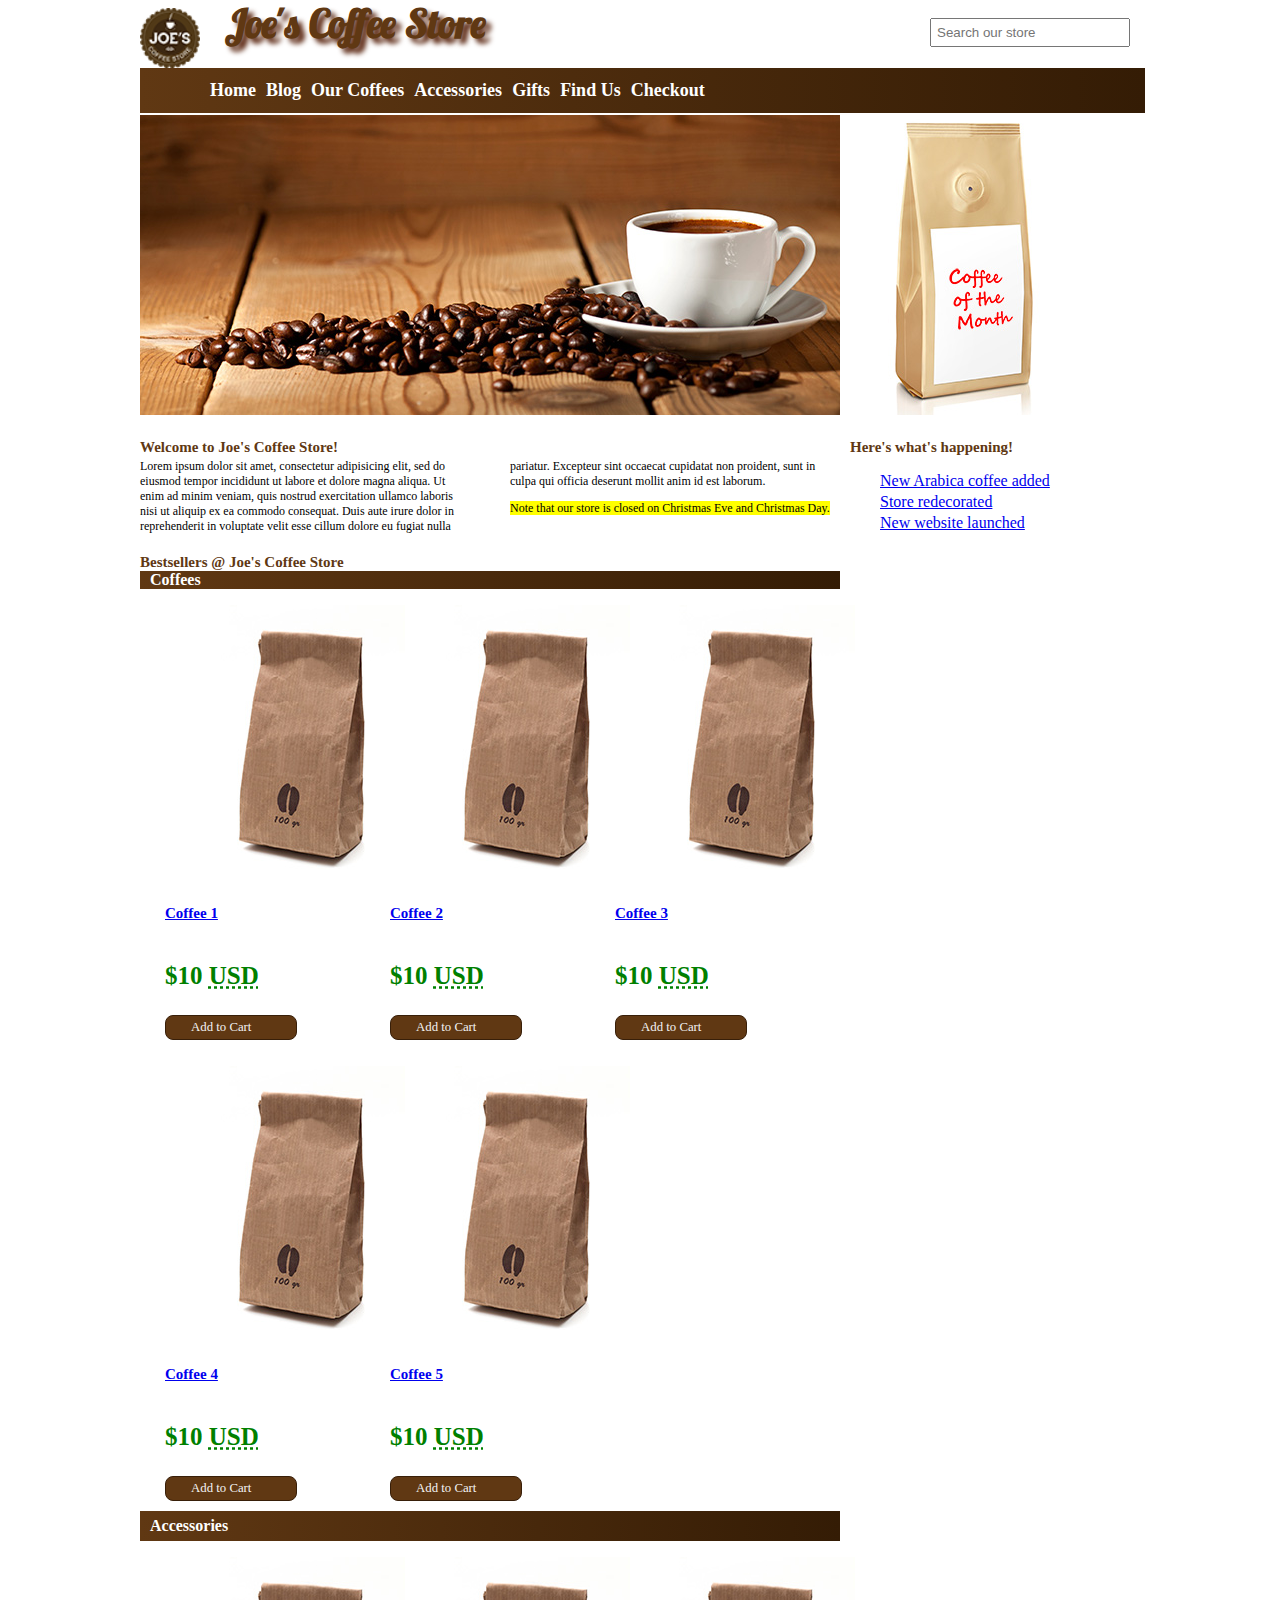
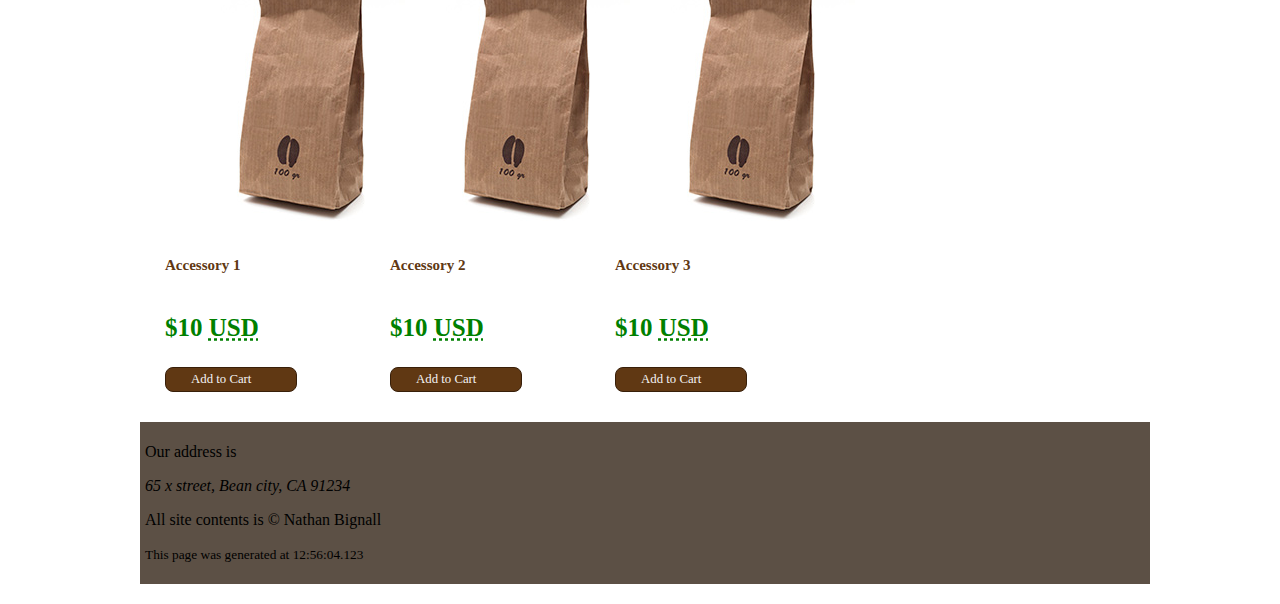
<file: index.html>
<!DOCTYPE html>
<html lang="en">
<head>
  <meta charset="utf-8" />
  <title>Joe's Coffee Store</title>
  <link href="css/layout.css" rel="stylesheet" />
</head>
<body>
  <header id="mainHeader">
    <div>
      <a class="headerlogo" href="index.html">
        <img src="images/logo.png" alt="Joe's Coffee Store logo" />
      </a>
      <span id="headername">Joe's Coffee Store</span>
      <input type="search" class="searchbox" placeholder="Search our store" />
    </div>
    <nav class="backgroundgradient">
      <ul>
        <li><a class="navlink" href="index.html">Home</a></li>
        <li><a class="navlink" href="blog.html">Blog</a></li>
        <li><a class="navlink" href="allcoffees.html">Our Coffees</a></li>
        <li><a class="navlink" href="accessories.html">Accessories</a></li>
        <li><a class="navlink" href="gifts.html">Gifts</a></li>
        <li><a class="navlink" href="findus.html">Find Us</a></li>
        <li><a class="navlink" href="checkout.html">Checkout</a></li>
      </ul>
    </nav>
  </header>
  <main>
    <div id="welcomeimage">
      <img src="images/coffeeheader.jpg" alt="Welcome image" />
    </div>
    <div id="coffeeofthemonth">
      <img src="images/cotm.jpg" alt="Coffee of the month"/>
    </div>
    <section id="welcometext">
      <header>Welcome to Joe's Coffee Store!</header>
      <div id="welcomepara">
        <span>Lorem ipsum dolor sit amet, consectetur adipisicing elit, sed do eiusmod tempor incididunt ut labore et dolore magna aliqua. Ut enim ad minim veniam, quis nostrud exercitation ullamco laboris nisi ut aliquip ex ea commodo consequat. Duis aute irure dolor in reprehenderit in voluptate velit esse cillum dolore eu fugiat nulla pariatur. Excepteur sint occaecat cupidatat non proident, sunt in culpa qui officia deserunt mollit anim id est laborum.
          <p><mark>Note that our store is closed on Christmas Eve and Christmas Day.</mark></p>
        </span>
      </div>
    </section>
    <aside id="events">
      <header>
        Here's what's happening!
      </header>
      <ul>
        <li>
          <a href="#">New Arabica coffee added</a>
        </li>
        <li>
          <a href="#">Store redecorated</a>
        </li>
        <li>
          <a href="#">New website launched</a>
        </li>
      </ul>
    </aside>
    <section id="bestsellers">
      <header>
        Bestsellers @ Joe's Coffee Store
      </header>
      <section class="coffeebestsellers">
        <header class="backgroundgradient">
          Coffees
        </header>
        <article class="productarticle">
          <figure>
            <img class="productarcticlethumbnail" src="images/coffee1.jpg" />
          </figure>
          <header>
            <span class="productarticlename"><a href="coffeedetails.html">Coffee 1</a></span>
          </header>
          <p class="productarticleprice">$10 <abbr title="United States Dollar">USD</abbr></p>
          <div class="addtocartbutton">
            Add to Cart
          </div>
        </article>
        <article class="productarticle">
          <figure>
            <img class="productarcticlethumbnail" src="images/coffee1.jpg" />
          </figure>
          <header>
            <span class="productarticlename"><a href="coffeedetails.html">Coffee 2</a></span>
          </header>
          <p class="productarticleprice">$10 <abbr title="United States Dollar">USD</abbr></p>
          <div class="addtocartbutton">
            Add to Cart
          </div>
        </article>
        <article class="productarticle">
          <figure>
            <img class="productarcticlethumbnail" src="images/coffee1.jpg" />
          </figure>
          <header>
            <span class="productarticlename"><a href="coffeedetails.html">Coffee 3</a></span>
          </header>
          <p class="productarticleprice">$10 <abbr title="United States Dollar">USD</abbr></p>
          <div class="addtocartbutton">
            Add to Cart
          </div>
        </article>
        <article class="productarticle">
          <figure>
            <img class="productarcticlethumbnail" src="images/coffee1.jpg" />
          </figure>
          <header>
            <span class="productarticlename"><a href="coffeedetails.html">Coffee 4</a></span>
          </header>
          <p class="productarticleprice">$10 <abbr title="United States Dollar">USD</abbr></p>
          <div class="addtocartbutton">
            Add to Cart
          </div>
        </article>
        <article class="productarticle">
          <figure>
            <img class="productarcticlethumbnail" src="images/coffee1.jpg" />
          </figure>
          <header>
            <span class="productarticlename"><a href="coffeedetails.html">Coffee 5</a></span>
          </header>
          <p class="productarticleprice">$10 <abbr title="United States Dollar">USD</abbr></p>
          <div class="addtocartbutton">
            Add to Cart
          </div>
        </article>
      </section>
      <section class="accessoriesbestsellers">
        <header class="backgroundgradient">
          Accessories
        </header>
        <article class="productarticle">
          <figure>
            <img class="productarcticlethumbnail" src="images/coffee1.jpg" />
          </figure>
          <header>
            <span class="productarticlename">Accessory 1</span>
          </header>
          <p class="productarticleprice">$10 <abbr title="United States Dollar">USD</abbr></p>
          <div class="addtocartbutton">
            Add to Cart
          </div>
        </article>
        <article class="productarticle">
          <figure>
            <img class="productarcticlethumbnail" src="images/coffee1.jpg" />
          </figure>
          <header>
            <span class="productarticlename">Accessory 2</span>
          </header>
          <p class="productarticleprice">$10 <abbr title="United States Dollar">USD</abbr></p>
          <div class="addtocartbutton">
            Add to Cart
          </div>
        </article>
        <article class="productarticle">
          <figure>
            <img class="productarcticlethumbnail" src="images/coffee1.jpg" />
          </figure>
          <header>
            <span class="productarticlename">Accessory 3</span>
          </header>
          <p class="productarticleprice">$10 <abbr title="United States Dollar">USD</abbr></p>
          <div class="addtocartbutton">
            Add to Cart
          </div>
        </article>
      </section>
    </section>
  </main>
  <footer>
    <p>Our address is <address>65 x street, Bean city, CA 91234</address></p>
    <p class="textcontent">All site contents is &copy Nathan Bignall</p>
    <p><small>This page was generated at <time>12:56:04.123</time></small></p>
  </footer>
  <script src="scripts\draganddrop.js"></script>

</body>
</html>
</file>
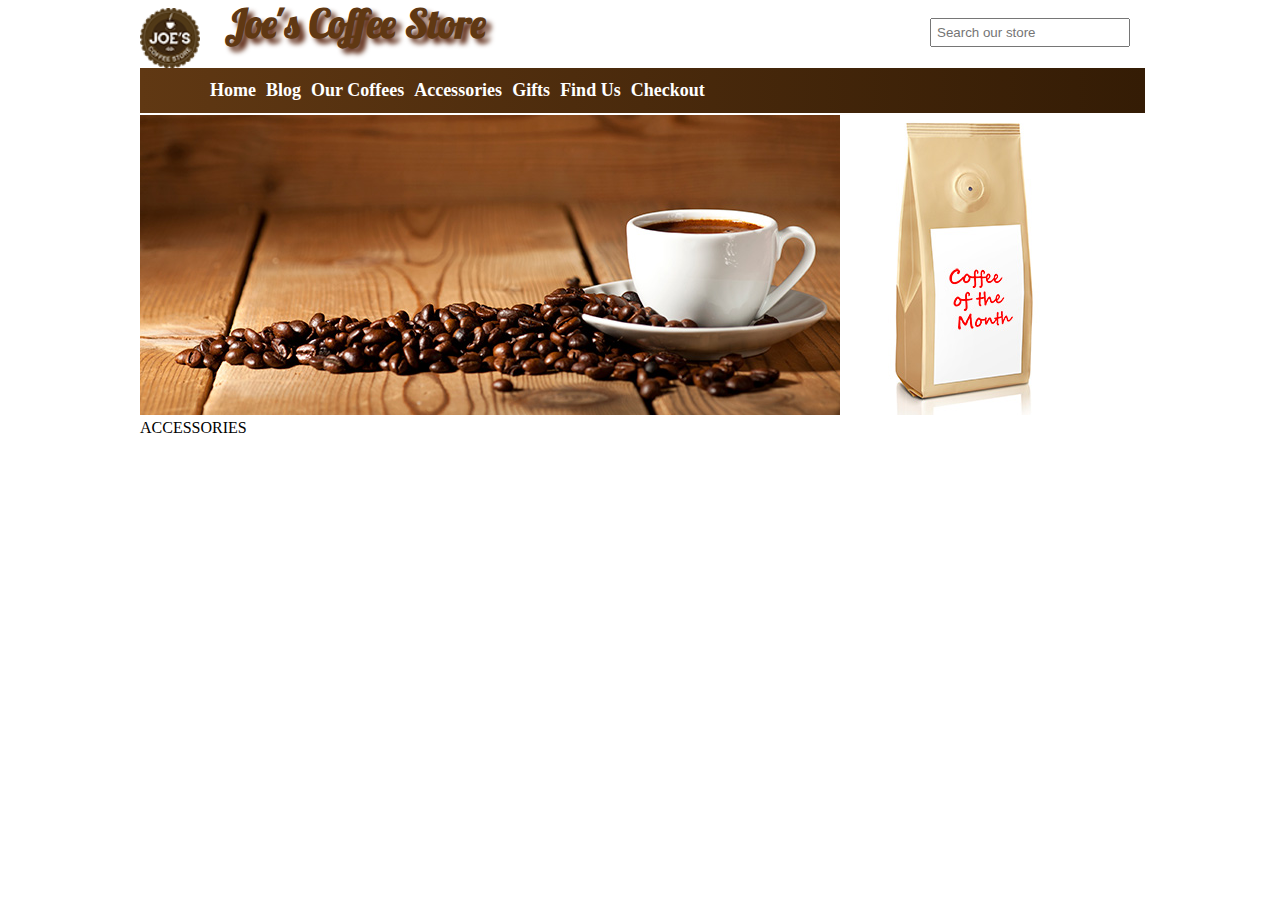
<file: accessories.html>
<!DOCTYPE html>
<html lang="en">
<head>
  <meta charset="utf-8" />
  <title>Joe's Coffee Store</title>
  <link href="css/layout.css" rel="stylesheet" />
</head>
<body>
  <header id="mainHeader">
    <div>
      <a class="headerlogo" href="index.html">
        <img src="images/logo.png" alt="Joe's Coffee Store logo" />
      </a>
      <span id="headername">Joe's Coffee Store</span>
      <input type="search" class="searchbox" placeholder="Search our store" />
    </div>
    <nav class="backgroundgradient">
      <ul>
        <li><a class="navlink" href="index.html">Home</a></li>
        <li><a class="navlink" href="blog.html">Blog</a></li>
        <li><a class="navlink" href="allcoffees.html">Our Coffees</a></li>
        <li><a class="navlink" href="accessories.html">Accessories</a></li>
        <li><a class="navlink" href="gifts.html">Gifts</a></li>
        <li><a class="navlink" href="findus.html">Find Us</a></li>
        <li><a class="navlink" href="checkout.html">Checkout</a></li>
      </ul>
    </nav>
  </header>
  <main>
    <div id="welcomeimage">
      <img src="images/coffeeheader.jpg" alt="Welcome image" />
    </div>
    <div id="coffeeofthemonth">
      <img src="images/cotm.jpg" alt="Coffee of the month"/>
    </div>
    <p>ACCESSORIES</p>
  </main>
</body>
</html>
</file>
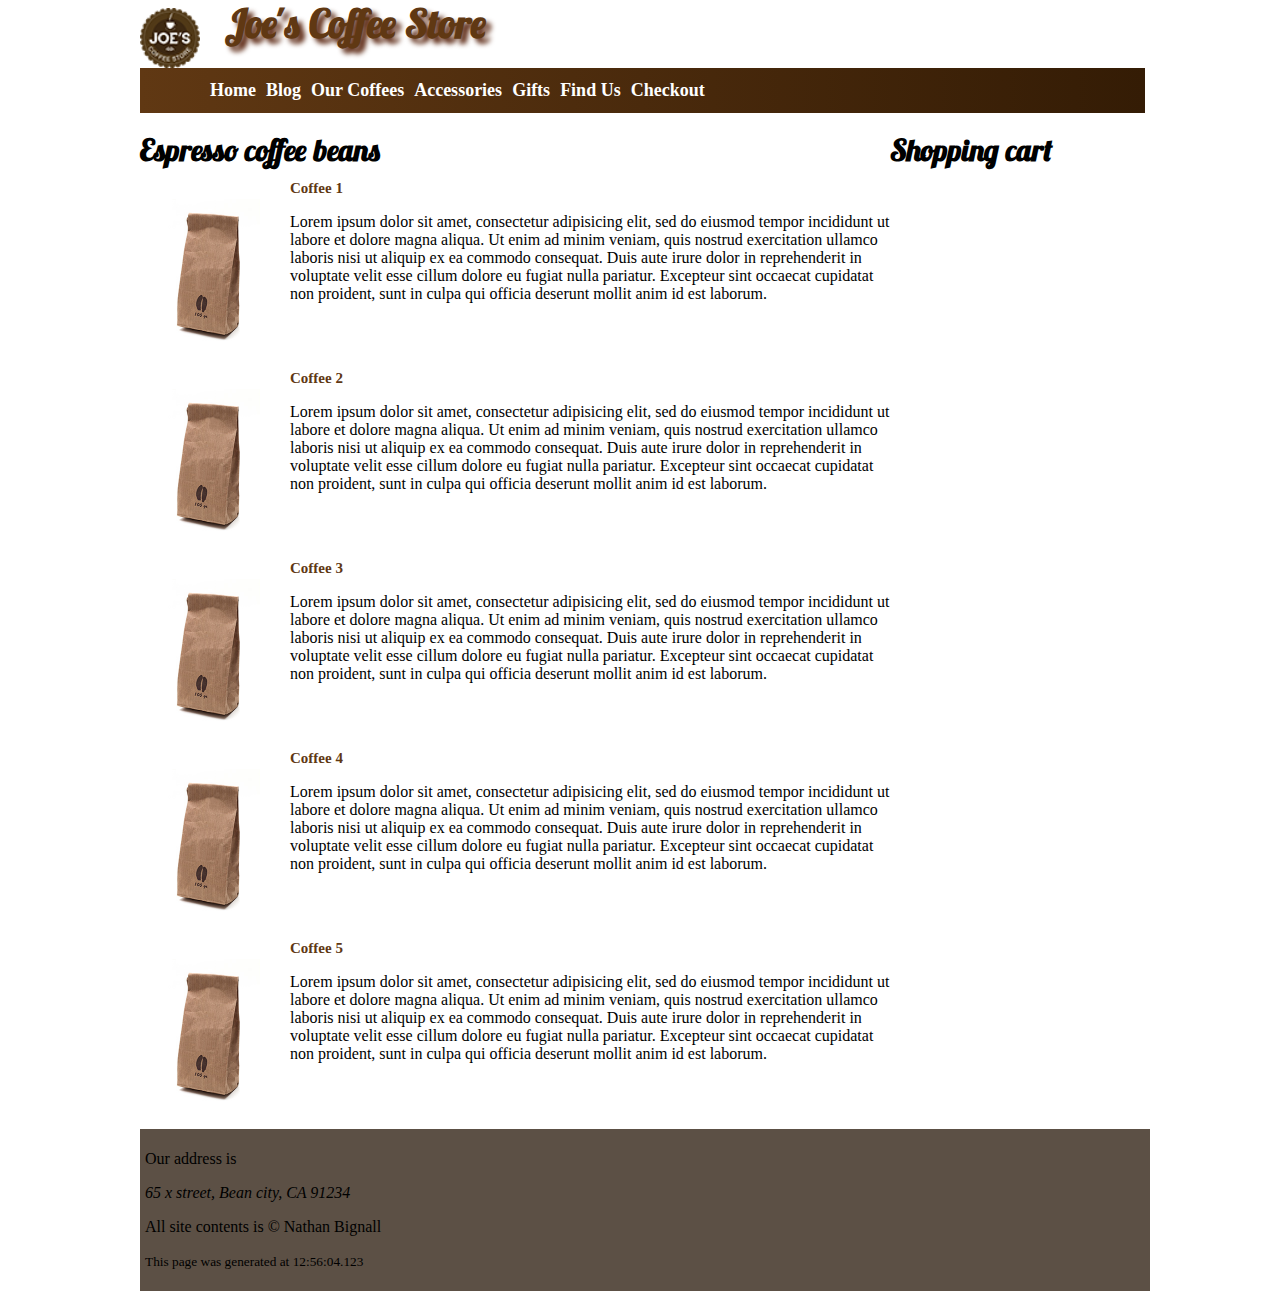
<file: allcoffees.html>
<!DOCTYPE html>
<html lang="en">
<head>
  <meta charset="utf-8" />
  <title>Joe's Coffee Store</title>
  <link href="css/layout.css" rel="stylesheet" />
</head>
<body>
  <header>
    <div>
      <a class="headerlogo" href="index.html">
        <img src="images/logo.png" alt="Joe's Coffee Store logo">
      </a>
      <span id="headername">Joe's Coffee Store</span>
    </div>
    <nav class="backgroundgradient">
      <ul>
        <li><a class="navlink" href="index.html">Home</a></li>
        <li><a class="navlink" href="blog.html">Blog</a></li>
        <li><a class="navlink" href="allcoffees.html">Our Coffees</a></li>
        <li><a class="navlink" href="accessories.html">Accessories</a></li>
        <li><a class="navlink" href="gifts.html">Gifts</a></li>
        <li><a class="navlink" href="findus.html">Find Us</a></li>
        <li><a class="navlink" href="checkout.html">Checkout</a></li>
      </ul>
    </nav>
  </header>
  <section class="allcoffees">
    <header class="blockheader">
      <span>Espresso coffee beans</span>
    </header>
    <article class="productarticlewide" id="coffee-1" data-price="10.00">
      <img id="coffee1" class="productarticlewidethumbnail" src="images/coffee1.jpg" />
      <div class="productarticlewidecontent">
        <header>
          <span class="productarticlewidename">Coffee 1</span>
        </header>
        <p class="productarticlewidedescription">Lorem ipsum dolor sit amet, consectetur adipisicing elit, sed do eiusmod tempor incididunt ut labore et dolore magna aliqua. Ut enim ad minim veniam, quis nostrud exercitation ullamco laboris nisi ut aliquip ex ea commodo consequat. Duis aute irure dolor in reprehenderit in voluptate velit esse cillum dolore eu fugiat nulla pariatur. Excepteur sint occaecat cupidatat non proident, sunt in culpa qui officia deserunt mollit anim id est laborum.</p>
      </div>
    </article>
    <article class="productarticlewide" id="coffee-2" data-price="10.00">
      <img id="coffee2" class="productarticlewidethumbnail" src="images/coffee1.jpg" />
      <div class="productarticlewidecontent">
        <header>
          <span class="productarticlewidename">Coffee 2</span>
        </header>
        <p class="productarticlewidedescription">Lorem ipsum dolor sit amet, consectetur adipisicing elit, sed do eiusmod tempor incididunt ut labore et dolore magna aliqua. Ut enim ad minim veniam, quis nostrud exercitation ullamco laboris nisi ut aliquip ex ea commodo consequat. Duis aute irure dolor in reprehenderit in voluptate velit esse cillum dolore eu fugiat nulla pariatur. Excepteur sint occaecat cupidatat non proident, sunt in culpa qui officia deserunt mollit anim id est laborum.</p>
      </div>
    </article>
    <article class="productarticlewide" id="coffee-3" data-price="10.00">
      <img id="coffee3" class="productarticlewidethumbnail" src="images/coffee1.jpg" />
      <div class="productarticlewidecontent">
        <header>
          <span class="productarticlewidename">Coffee 3</span>
        </header>
        <p class="productarticlewidedescription">Lorem ipsum dolor sit amet, consectetur adipisicing elit, sed do eiusmod tempor incididunt ut labore et dolore magna aliqua. Ut enim ad minim veniam, quis nostrud exercitation ullamco laboris nisi ut aliquip ex ea commodo consequat. Duis aute irure dolor in reprehenderit in voluptate velit esse cillum dolore eu fugiat nulla pariatur. Excepteur sint occaecat cupidatat non proident, sunt in culpa qui officia deserunt mollit anim id est laborum.</p>
      </div>
    </article>
    <article class="productarticlewide" id="coffee-4" data-price="10.00">
      <img id="coffee4" class="productarticlewidethumbnail" src="images/coffee1.jpg" />
      <div class="productarticlewidecontent">
        <header>
          <span class="productarticlewidename">Coffee 4</span>
        </header>
        <p class="productarticlewidedescription">Lorem ipsum dolor sit amet, consectetur adipisicing elit, sed do eiusmod tempor incididunt ut labore et dolore magna aliqua. Ut enim ad minim veniam, quis nostrud exercitation ullamco laboris nisi ut aliquip ex ea commodo consequat. Duis aute irure dolor in reprehenderit in voluptate velit esse cillum dolore eu fugiat nulla pariatur. Excepteur sint occaecat cupidatat non proident, sunt in culpa qui officia deserunt mollit anim id est laborum.</p>
      </div>
    </article>
    <article class="productarticlewide" id="coffee-5" data-price="10.00">
      <img id="coffee5" class="productarticlewidethumbnail" src="images/coffee1.jpg" />
      <div class="productarticlewidecontent">
        <header>
          <span class="productarticlewidename">Coffee 5</span>
        </header>
        <p class="productarticlewidedescription">Lorem ipsum dolor sit amet, consectetur adipisicing elit, sed do eiusmod tempor incididunt ut labore et dolore magna aliqua. Ut enim ad minim veniam, quis nostrud exercitation ullamco laboris nisi ut aliquip ex ea commodo consequat. Duis aute irure dolor in reprehenderit in voluptate velit esse cillum dolore eu fugiat nulla pariatur. Excepteur sint occaecat cupidatat non proident, sunt in culpa qui officia deserunt mollit anim id est laborum.</p>
      </div>
    </article>
  </section>
  <div id="shoppingcart">
    <header class="blockheader">
      <span>Shopping cart</span>
    </header>
    <ul></ul>
  </div>
  <footer>
    <p>Our address is <address>65 x street, Bean city, CA 91234</address></p>
    <p class="textcontent">All site contents is &copy Nathan Bignall</p>
    <p><small>This page was generated at <time>12:56:04.123</time></small></p>
  </footer>
  <script src="scripts\draganddrop.js"></script>
  <script>
    document.addEventListener("DOMContentLoaded", addDnDHandlers, false);
  </script>


</body>

</html>
</file>
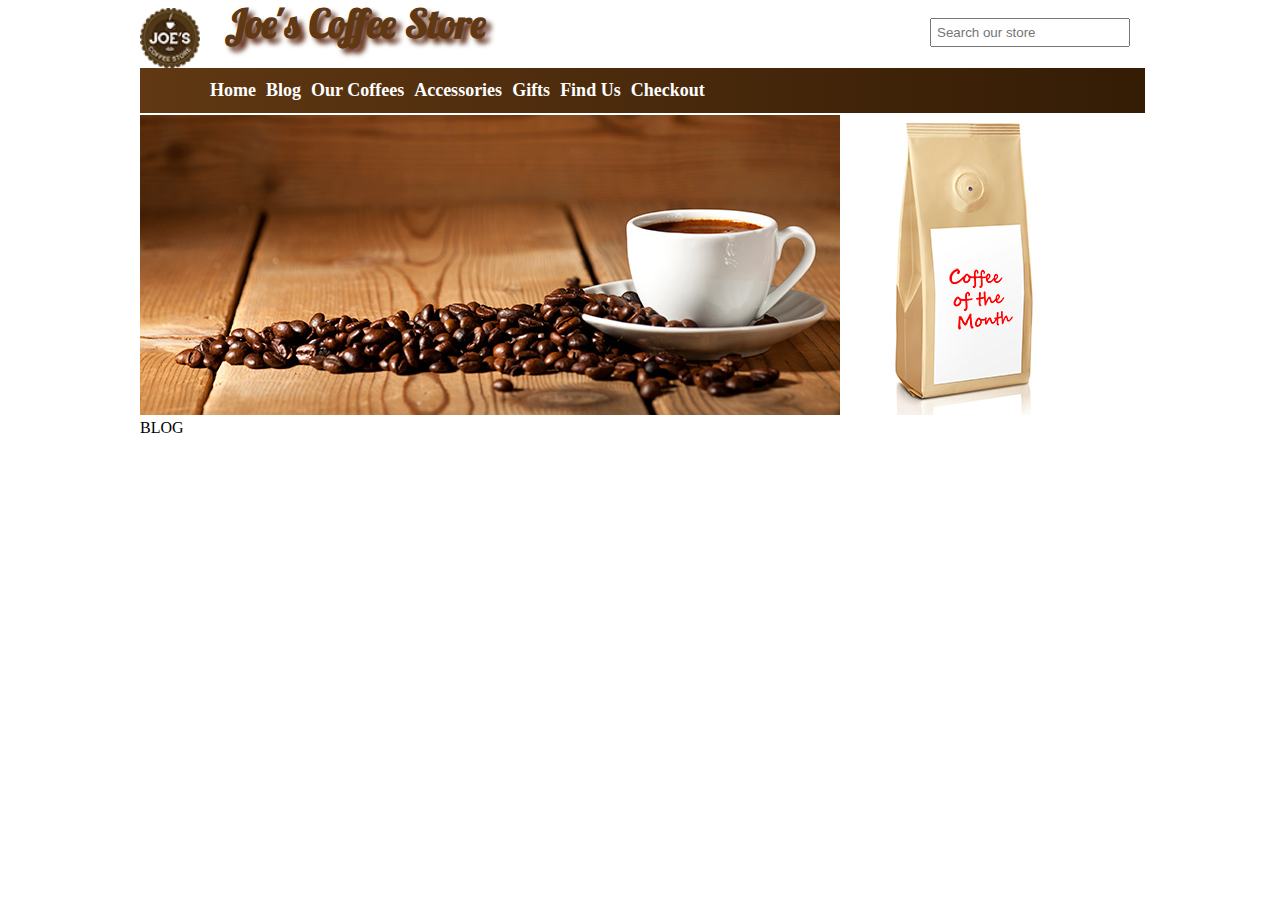
<file: blog.html>
<!DOCTYPE html>
<html lang="en">
<head>
  <meta charset="utf-8" />
  <title>Joe's Coffee Store</title>
  <link href="css/layout.css" rel="stylesheet" />
</head>
<body>
  <header id="mainHeader">
    <div>
      <a class="headerlogo" href="index.html">
        <img src="images/logo.png" alt="Joe's Coffee Store logo" />
      </a>
      <span id="headername">Joe's Coffee Store</span>
      <input type="search" class="searchbox" placeholder="Search our store" />
    </div>
    <nav class="backgroundgradient">
      <ul>
        <li><a class="navlink" href="index.html">Home</a></li>
        <li><a class="navlink" href="blog.html">Blog</a></li>
        <li><a class="navlink" href="allcoffees.html">Our Coffees</a></li>
        <li><a class="navlink" href="accessories.html">Accessories</a></li>
        <li><a class="navlink" href="gifts.html">Gifts</a></li>
        <li><a class="navlink" href="findus.html">Find Us</a></li>
        <li><a class="navlink" href="checkout.html">Checkout</a></li>
      </ul>
    </nav>
  </header>
  <main>
    <div id="welcomeimage">
      <img src="images/coffeeheader.jpg" alt="Welcome image" />
    </div>
    <div id="coffeeofthemonth">
      <img src="images/cotm.jpg" alt="Coffee of the month"/>
    </div>
    <p>BLOG</p>
  </main>
</body>
</html>
</file>
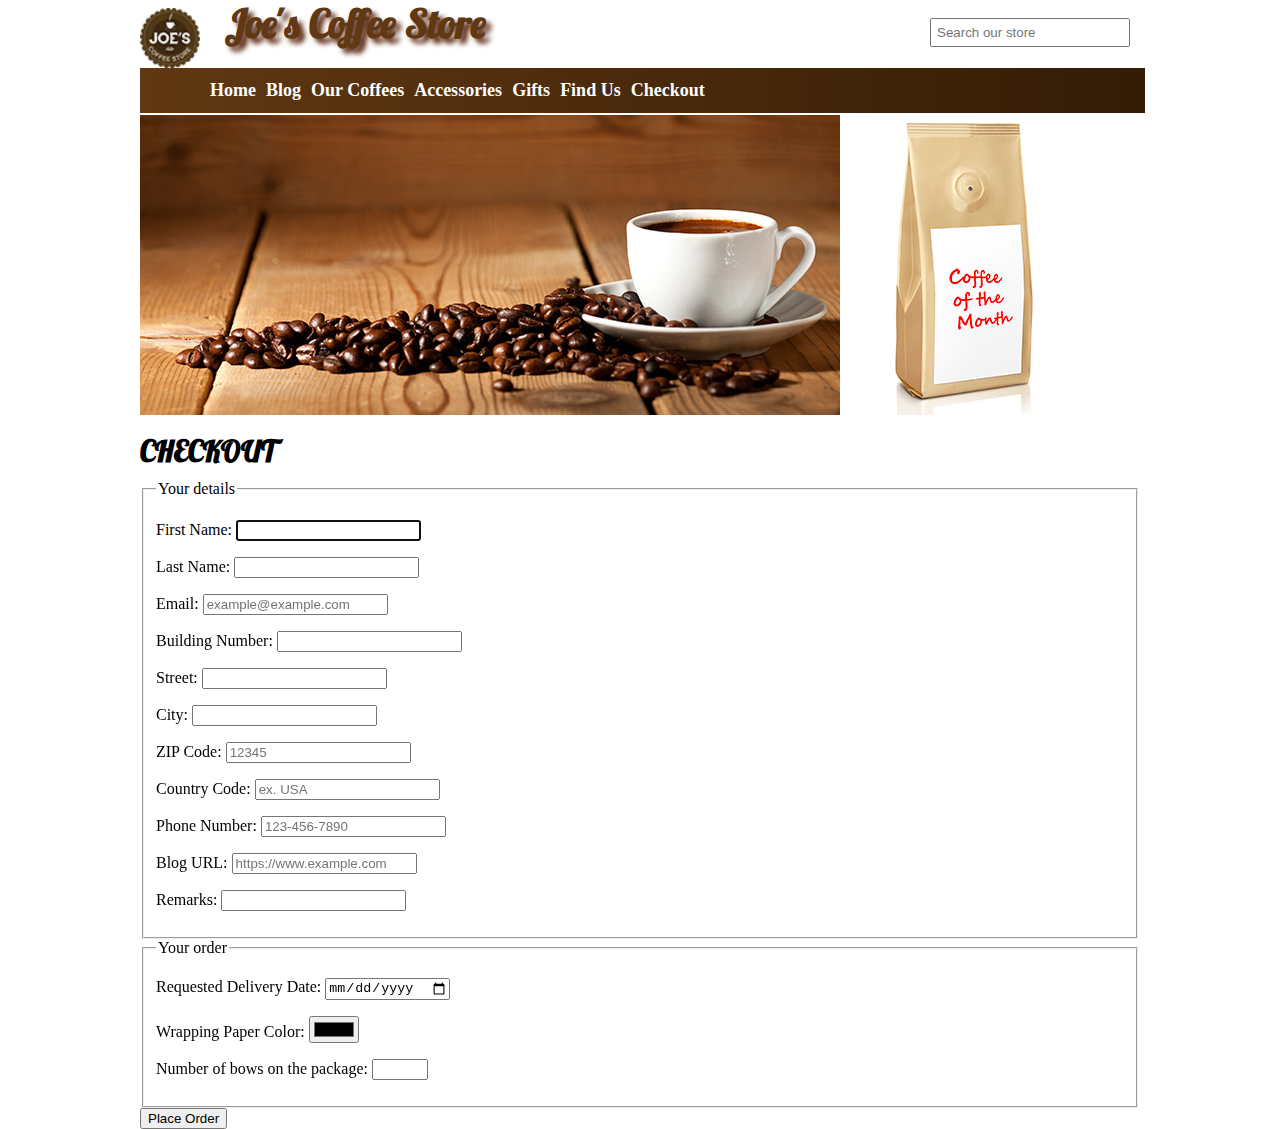
<file: checkout.html>
<!DOCTYPE html>
<html lang="en">
<head>
  <meta charset="utf-8" />
  <title>Joe's Coffee Store</title>
  <link href="css/layout.css" rel="stylesheet" />
</head>
<body>
  <header id="mainHeader">
    <div>
      <a class="headerlogo" href="index.html">
        <img src="images/logo.png" alt="Joe's Coffee Store logo" />
      </a>
      <span id="headername">Joe's Coffee Store</span>
      <input type="search" class="searchbox" placeholder="Search our store" />
    </div>
    <nav class="backgroundgradient">
      <ul>
        <li><a class="navlink" href="index.html">Home</a></li>
        <li><a class="navlink" href="blog.html">Blog</a></li>
        <li><a class="navlink" href="allcoffees.html">Our Coffees</a></li>
        <li><a class="navlink" href="accessories.html">Accessories</a></li>
        <li><a class="navlink" href="gifts.html">Gifts</a></li>
        <li><a class="navlink" href="findus.html">Find Us</a></li>
        <li><a class="navlink" href="checkout.html">Checkout</a></li>
      </ul>
    </nav>
  </header>
  <main>
    <div id="welcomeimage">
      <img src="images/coffeeheader.jpg" alt="Welcome image" />
    </div>
    <div id="coffeeofthemonth">
      <img src="images/cotm.jpg" alt="Coffee of the month"/>
    </div>
    <section class="coffeedetails">
      <header class="blockheader">
        <span>CHECKOUT</span>
      </header>

      <form id="mainForm" action="#" method="post">
        <fieldset class="box">
          <legend>Your details</legend>
          <div>
            <div>
              <p>
                <label class="textlabel" for="firstNameInput">First Name:</label>
                <input id="firstNameInput" name="FirstName" type="text" autofocus="autofocus" class="textinput" required maxlength="30"/>
              </p>
            </div>
            <p>
              <label class="textlabel" for="lastNameInput">Last Name:</label>
              <input id="lasNameInput" name="LastName" type="text" class="textinput" required maxlength="50"/>
            </p>
            <p>
              <label class="textlabel" for="emailInput">Email:</label>
              <input id="emailInput" name="Email" type="email" class="textinput" placeholder="example@example.com" required/>
            </p>
            <p>
              <label class="textlabel" for="numberInput">Building Number:</label>
              <input id="numberInput" name="Number" type="number" class="textinput" required />
            </p>
            <p>
              <label class="textlabel" for="streetInput">Street:</label>
              <input id="streetInput" name="Street" type="text" class="textinput" required />
            </p>
            <p>
              <label class="textlabel" for="cityInput">City:</label>
              <input id="cityInput" name="City" type="text" class="textinput" required />
            </p>
            <p>
              <label class="textlabel" for="zipInput">ZIP Code:</label>
              <input id="zipInput" name="Zip" type="number" class="textinput" placeholder="12345" pattern="[0-9]{5}" maxlength="5" required/>
            </p>
            <p>
              <label class="textlabel" for="countryInput">Country Code:</label>
              <input id="countryInput" name="Country" type="text" class="textinput" placeholder="ex. USA" pattern="[a-za-z]{3}" maxlength="3" required/>
            </p>
            <p>
              <label class="textlabel" for="phoneInput">Phone Number:</label>
              <input id="phoneInput" name="Phone" type="tel" class="textinput" placeholder="123-456-7890" pattern="[0-9]{3}-[0-9]{3}-[0-9]{4}"/>
            </p>
            <p>
              <label class="textlabel" for="blogInput">Blog URL:</label>
              <input id="blogInput" name="Blog" type="url" class="textinput" placeholder="https://www.example.com"/>
            </p>
            <p>
              <label class="textlabel" for="remarkInput">Remarks:</label>
              <input id="remarkInput" name="Remark" type="text" class="textinput" />
            </p>
          </div>
        </fieldset>
        <fieldset class="box">
          <legend>Your order</legend>
          <div>
            <p>
              <label class="textlabel" for="deliveryDateInput">Requested Delivery Date:</label>
              <input id="deliveryDateInput" name="DeliveryDate" type="date" class="textinput" required />
            </p>
            <p>
              <label class="textlabel" for="colorInput">Wrapping Paper Color:</label>
              <input id="colorInput" name="Color" type="color" class="textinput" />
            </p>
            <p>
              <label class="textlabel" for="bowInput">Number of bows on the package:</label>
              <input id="bowInput" name="Bows" type="number" class="textinput" min="0" max="10"/>
            </p>
          </div>
        </fieldset>
        <input type="submit" class="submitbutton" value="Place Order" />
      </form>
    </section>
  </main>
</body>
</html>
</file>
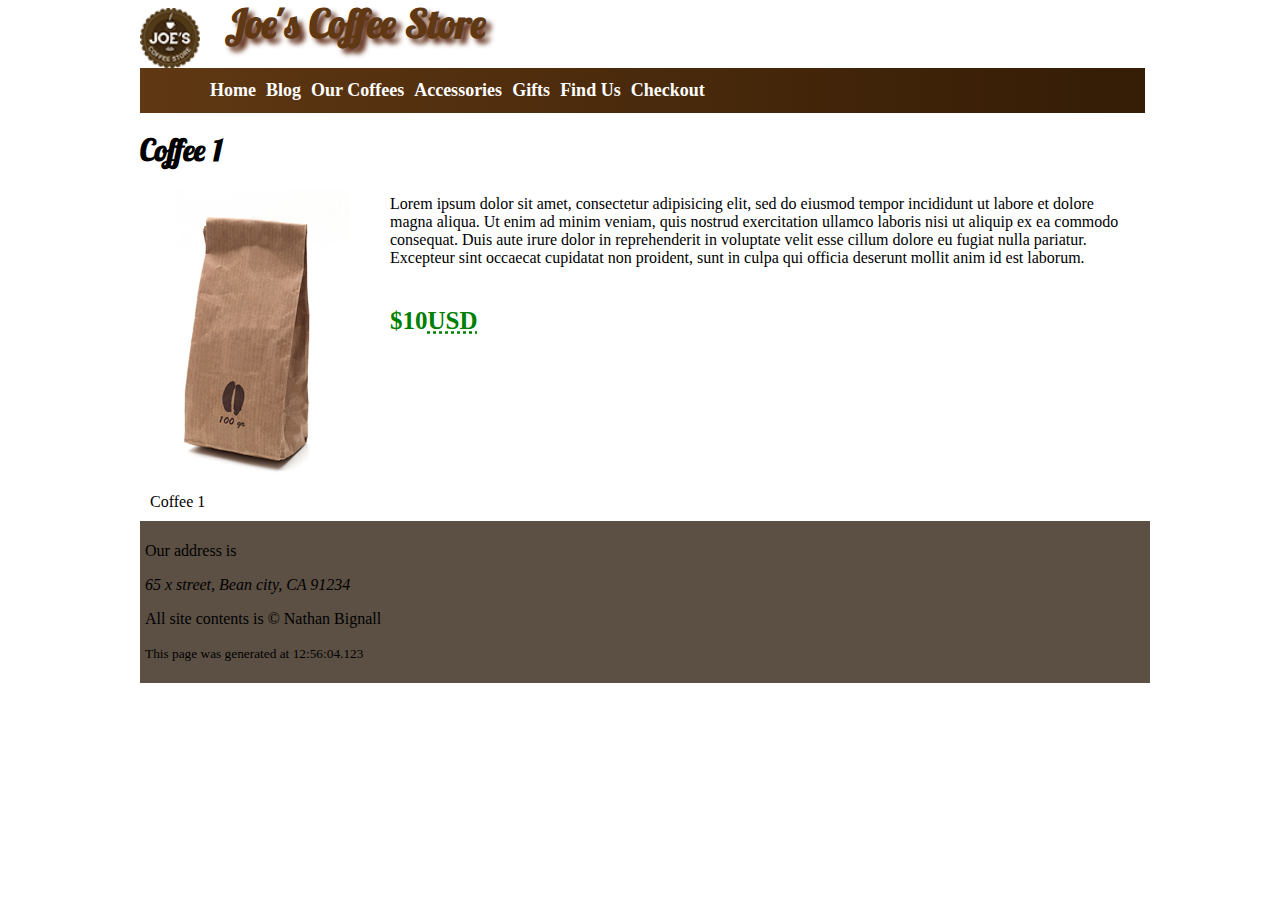
<file: coffeedetails.html>
<!DOCTYPE html>
<html lang="en">
<head>
  <meta charset="utf-8" />
  <title>Joe's Coffee Store</title>
  <link href="css/layout.css" rel="stylesheet" />
</head>
<body>
  <header>
    <div>
      <a class="headerlogo" href="index.html">
        <img src="images/logo.png" alt="Joe's Coffee Store logo">
      </a>
      <span id="headername">Joe's Coffee Store</span>
    </div>
    <nav class="backgroundgradient">
      <ul>
        <li><a class="navlink" href="index.html">Home</a></li>
        <li><a class="navlink" href="blog.html">Blog</a></li>
        <li><a class="navlink" href="allcoffees.html">Our Coffees</a></li>
        <li><a class="navlink" href="accessories.html">Accessories</a></li>
        <li><a class="navlink" href="gifts.html">Gifts</a></li>
        <li><a class="navlink" href="findus.html">Find Us</a></li>
        <li><a class="navlink" href="checkout.html">Checkout</a></li>
      </ul>
    </nav>
  </header>
  <section class="coffeedetails">
    <header class="blockheader">
      <span>Coffee 1</span>
    </header>
    <figure class="productarticlelargefigure">
      <img id="coffee1" class="productarticlelargeimage" src="images/coffee1-large.jpg" alt="Large Coffee 1 image" />
      <figcaption>
        Coffee 1
      </figcaption>
    </figure>
    <div class="productarticlecontent">
      <p class="productarticledescription">Lorem ipsum dolor sit amet, consectetur adipisicing elit, sed do eiusmod tempor incididunt ut labore et dolore magna aliqua. Ut enim ad minim veniam, quis nostrud exercitation ullamco laboris nisi ut aliquip ex ea commodo consequat. Duis aute irure dolor in reprehenderit in voluptate velit esse cillum dolore eu fugiat nulla pariatur. Excepteur sint occaecat cupidatat non proident, sunt in culpa qui officia deserunt mollit anim id est laborum.</p>
      <p class="productarticleprice">$10<abbr title="United States Dollars">USD</abbr></p>
    </div>
  </section>
  <footer>
    <p>Our address is <address>65 x street, Bean city, CA 91234</address></p>
    <p class="textcontent">All site contents is &copy Nathan Bignall</p>
    <p><small>This page was generated at <time>12:56:04.123</time></small></p>
  </footer>
</body>

</html>
</file>
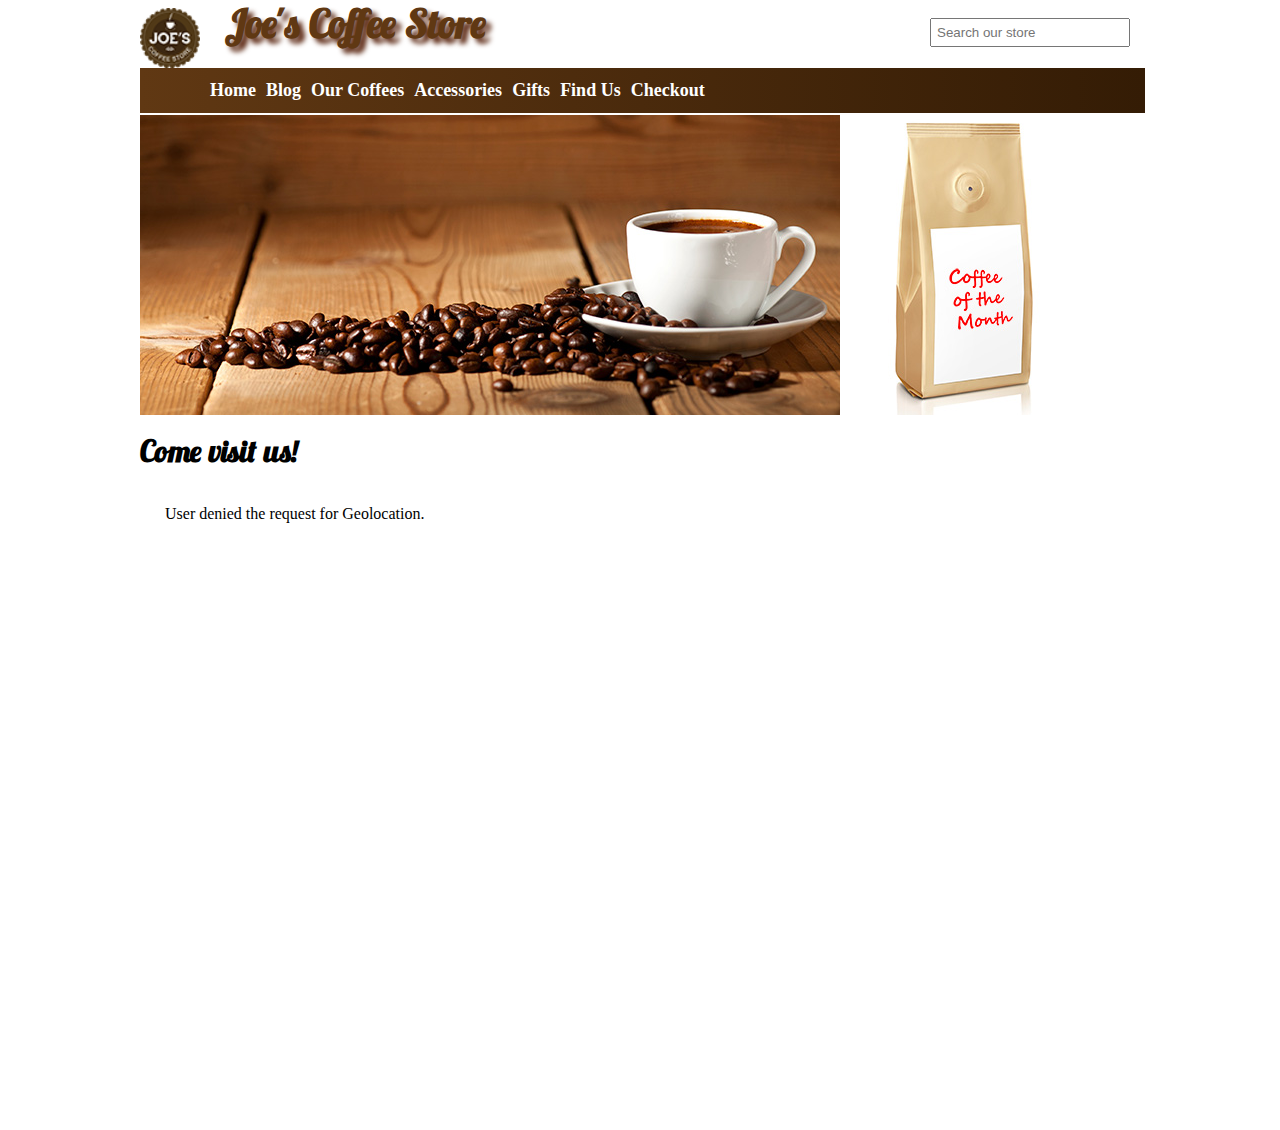
<file: findus.html>
<!DOCTYPE html>
<html lang="en">
<head>
  <meta charset="utf-8" />
  <title>Joe's Coffee Store</title>
  <link href="css/layout.css" rel="stylesheet" />
  <script src="http://maps.google.com/maps/api/js?key=AIzaSyCUJTNvyCbdCGhkCwZzbi8OvKJMyO5ShLk"></script> <!--Will not work without setting up a google cloud api account -->
  <script src="scripts\geopositioning.js"></script>
</head>
<body>
  <header id="mainHeader">
    <div>
      <a class="headerlogo" href="index.html">
        <img src="images/logo.png" alt="Joe's Coffee Store logo" />
      </a>
      <span id="headername">Joe's Coffee Store</span>
      <input type="search" class="searchbox" placeholder="Search our store" />
    </div>
    <nav class="backgroundgradient">
      <ul>
        <li><a class="navlink" href="index.html">Home</a></li>
        <li><a class="navlink" href="blog.html">Blog</a></li>
        <li><a class="navlink" href="allcoffees.html">Our Coffees</a></li>
        <li><a class="navlink" href="accessories.html">Accessories</a></li>
        <li><a class="navlink" href="gifts.html">Gifts</a></li>
        <li><a class="navlink" href="findus.html">Find Us</a></li>
        <li><a class="navlink" href="checkout.html">Checkout</a></li>
      </ul>
    </nav>
  </header>
  <main>
    <div id="welcomeimage">
      <img src="images/coffeeheader.jpg" alt="Welcome image" />
    </div>
    <div id="coffeeofthemonth">
      <img src="images/cotm.jpg" alt="Coffee of the month"/>
    </div>
    <section class="maptostore">
      <header class="blockheader">
        <span>Come visit us!</span>
      </header>
      <div id="map"></div>
      <div id="driving-directions"></div>
    </section>
  </main>
  <script async defer>
    document.addEventListener("DOMContentLoaded", createDrivingDirectionsMap, false);
  </script>
</body>
</html>
</file>
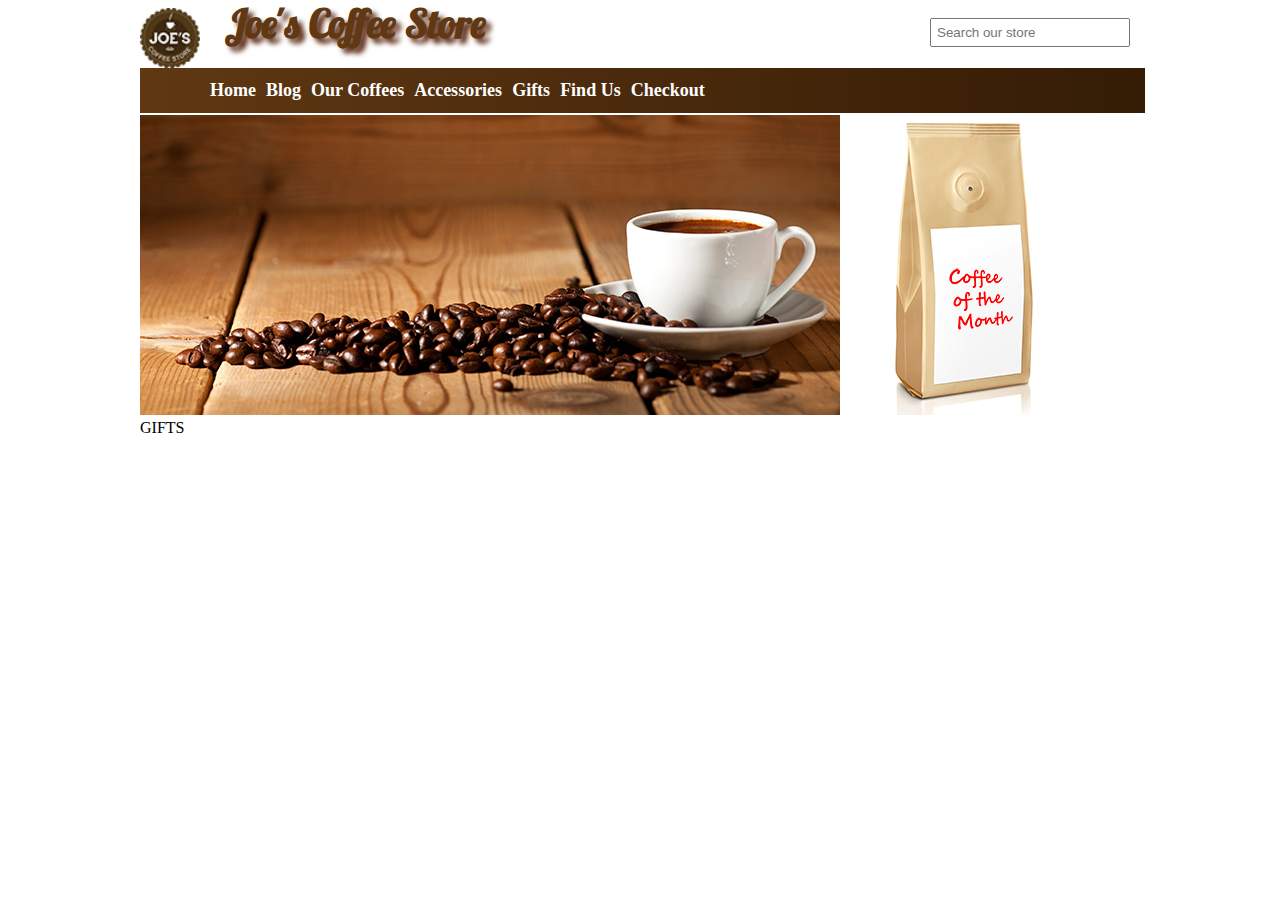
<file: gifts.html>
<!DOCTYPE html>
<html lang="en">
<head>
  <meta charset="utf-8" />
  <title>Joe's Coffee Store</title>
  <link href="css/layout.css" rel="stylesheet" />
</head>
<body>
  <header id="mainHeader">
    <div>
      <a class="headerlogo" href="index.html">
        <img src="images/logo.png" alt="Joe's Coffee Store logo" />
      </a>
      <span id="headername">Joe's Coffee Store</span>
      <input type="search" class="searchbox" placeholder="Search our store" />
    </div>
    <nav class="backgroundgradient">
      <ul>
        <li><a class="navlink" href="index.html">Home</a></li>
        <li><a class="navlink" href="blog.html">Blog</a></li>
        <li><a class="navlink" href="allcoffees.html">Our Coffees</a></li>
        <li><a class="navlink" href="accessories.html">Accessories</a></li>
        <li><a class="navlink" href="gifts.html">Gifts</a></li>
        <li><a class="navlink" href="findus.html">Find Us</a></li>
        <li><a class="navlink" href="checkout.html">Checkout</a></li>
      </ul>
    </nav>
  </header>
  <main>
    <div id="welcomeimage">
      <img src="images/coffeeheader.jpg" alt="Welcome image" />
    </div>
    <div id="coffeeofthemonth">
      <img src="images/cotm.jpg" alt="Coffee of the month"/>
    </div>
    <p>GIFTS</p>
  </main>
</body>
</html>
</file>
<file: css/layout.css>
body {
  width: 1000px;
  margin-left: auto;
  margin-right: auto;
  font-family: Verdana;
}

@font-face {
  font-family: headerfont;
  src: url("../fonts/Lobster_1.3.otf");
}

header {
  font-weight: bold;
}

.headerlogo {
  float: left;
  margin-right: 10px;
}

  .headerlogo > img {
    height: 60px;
    width: 60px;
  }

#mainHeader {
  height: 80px;
}

nav {
    height: 45px;
    width: 100%;
    margin-bottom: 5px;
    margin-top: 20px;
    padding-left: 5px;
}

    nav ul {
        list-style: none;
        padding: 0px;
    }

        nav ul li {
            display: block;
        }

.navlink {
    height: 35px;
    margin-right: 10px;
    font-size: 18px;
    float: left;
    padding-top: 12px;
    color: white;
    text-decoration: none;
}

    .navlink.active {
    }

.backgroundgradient {
  background: -webkit-linear-gradient(left, #603813, #341c05); /* for safari 5.1 to 6.0 */
  background: -o-linear-gradient(right, #603813, #341c05); /* for opera 11.1 to 12.0 */
  background: -moz-linear-gradient(right, #603813, #341c05); /* for firefox 3.6 to 15 */
  background: linear-gradient(to right, #603813, #341c05);
}

.searchbox {
    float: right;
    padding: 5px;
    margin: 10px 10px;
    width: 200px;
}

#headername {
  font-size: 40px;
  color: #603813;
  padding: 15px;
  margin: 8px 0px;
  font-weight: bold;
  font-family: headerfont;
  text-shadow: 5px 5px 5px #5f2c17;
}

#welcomeimage {
  float: left;
  width: 700px;
}

#coffeeofthemonth {
  float: right;
  width: 300px;
}

#welcometext {
  float: left;
  width: 70%;
  font-size: 12px;
  margin-top: 20px;
  margin-bottom: 20px;
}

  #welcometext > header {
    color: #603813;
    font-size: 15px;
    font-weight: bold;
    margin-bottom: 3px;
  }

  #welcomepara {
    column-count: 2;
    column-gap: 40px;
  }

#events {
  float: right;
  width: 30%;
  margin-top: 20px;
  margin-bottom: 20px;
}

  #events > header {
    margin-left: 10px;
    color: #603813;
    font-size: 15px;
    margin-bottom: 3px;
    font-weight: bold;
  }

  #events > ul {
    list-style: none;
  }

    #events > ul > li {
      margin-bottom: 3px;
    }

#bestsellers {
  height: 100%;
  width: 700px;
  float: left;
  margin-bottom: 20px;
}

#bestsellers > header {
  color: #603813;
  font-size: 15px;
  font-weight: bold;
}

.coffeebestsellers {
  float: left;
}

  .coffeebestsellers > header {
    background-color: #603813;
    color: white;
    padding-left: 10px;
  }

.accessoriesbestsellers {
  clear: both;
}

  .accessoriesbestsellers > header {
    height: 30px;
    line-height: 30px;
    background-color: #603813;
    color: white;
    padding-left: 10px;
  }

.addtocartbutton {
  cursor: pointer;
  padding: 4px 25px;
  background: #603813;
  border: 1px solid #381f09;

  -moz-border-radius: 8px;
  -webkit-border-radius: 8px;
  border-radius: 8px;

  -webkit-box-shadow: 0 0 4px rbga(0,0,0,.75);
  -moz-box-shadow: 0 0 4px rbga(0,0,0,.75);
  box-shadow: 0 0 4px rbga(0,0,0,.75);
  color: #f3f3f3;
  font-size: 0.8em;
  width: 80px;
}

  .addtocartbutton:hover, .addtocartbutton:focus {
    background-color: #512c0a;
    -webkit-box-shadow: 0 0 1px rbga(0,0,0,.75);
    -moz-box-shadow: 0 0 1px rbga(0,0,0,.75);
    box-shadow: 0 0 1px rbga(0,0,0,.75);
  }

.productarticle {
  width: 200px;
  float: left;
  margin-left: 25px;
  margin-bottom: 10px;
}

.productarticlethumbnail {
  width: 100px;
  height: 150px;
}

.productarticlename {
  font-size: 15px;
  color: #603813;
  font-weight: bold;
}

.productarticleprice {
  font-size: 15px;
  color: green;
  font-weight: bold;
  padding-top: 15px;
}

.productarticlemoreinfo {
  font-size: 12px;
  color: #603813;
  margin-top: 5px;
}

footer {
  clear: both;
  width: 100%;
  background-color: #5c5045;
  margin: 20px 0px 20px;
  padding: 5px;
}

.smalltext {
  font-size: 10px;
}

/*All coffees page styles*/
.blockheader {
    font-size: 30px;
    font-family: headerfont;
    margin-top: 20px;
    margin-bottom: 10px;
}

.productarticlewide {
    width: 100%;
    float: left;
}

.productarticlewidethumbnail {
    width: 100px;
    height: 150px;
    float: left;
    margin: 20px;
}

.productarticlewidecontent {
    width: 80%;
    float: right;
}

.productarticlewidedescription {
    text-wrap: normal;
}

.productarticlewidename {
    font-size: 15px;
    color: #603813;
    font-weight: bold;
    margin-top: 5px;
}

.productarticlewideprice {
    font-size: 15px;
    color: green;
    font-weight: bold;
    padding-top: 15px;
}

.allcoffees {
    float: left;
    width: 750px;
}

#shoppingcart {
    float: left;
    width: 175px;
}

/*Coffee detail page*/

.coffeedetails {
    float: left;
    width: 1000px;
}

.productarticlelargeimage {
    width: 200px;
    height: 300px;

}

.productarticlelargefigure {

    float: left;
    margin: 10px;
}

.productarticlecontent {
    width:75%;
    float: right;
}

.productarticledescription {
    text-wrap: normal;
}

.productarticleprice {
    font-size: 25px;
    color: green;
    font-weight: bold;
    padding-top: 15px;
}

/*Checkout page*/
/*
.textlabel {
  float: left;
  width: 100px;
  padding-bottom: 2px;
}

.textinput {
  float: right;
  width: 200px;
  padding-bottom: 2px;
}
*/

/*Find us page styles*/
.maptostore {
    float: left;
    width: 1000px;
}

#map {
    float: left;
    width: 65%;
    height: 600px;
    margin: 25px;
}

#driving-directions {
    float: left;
}
</file>
